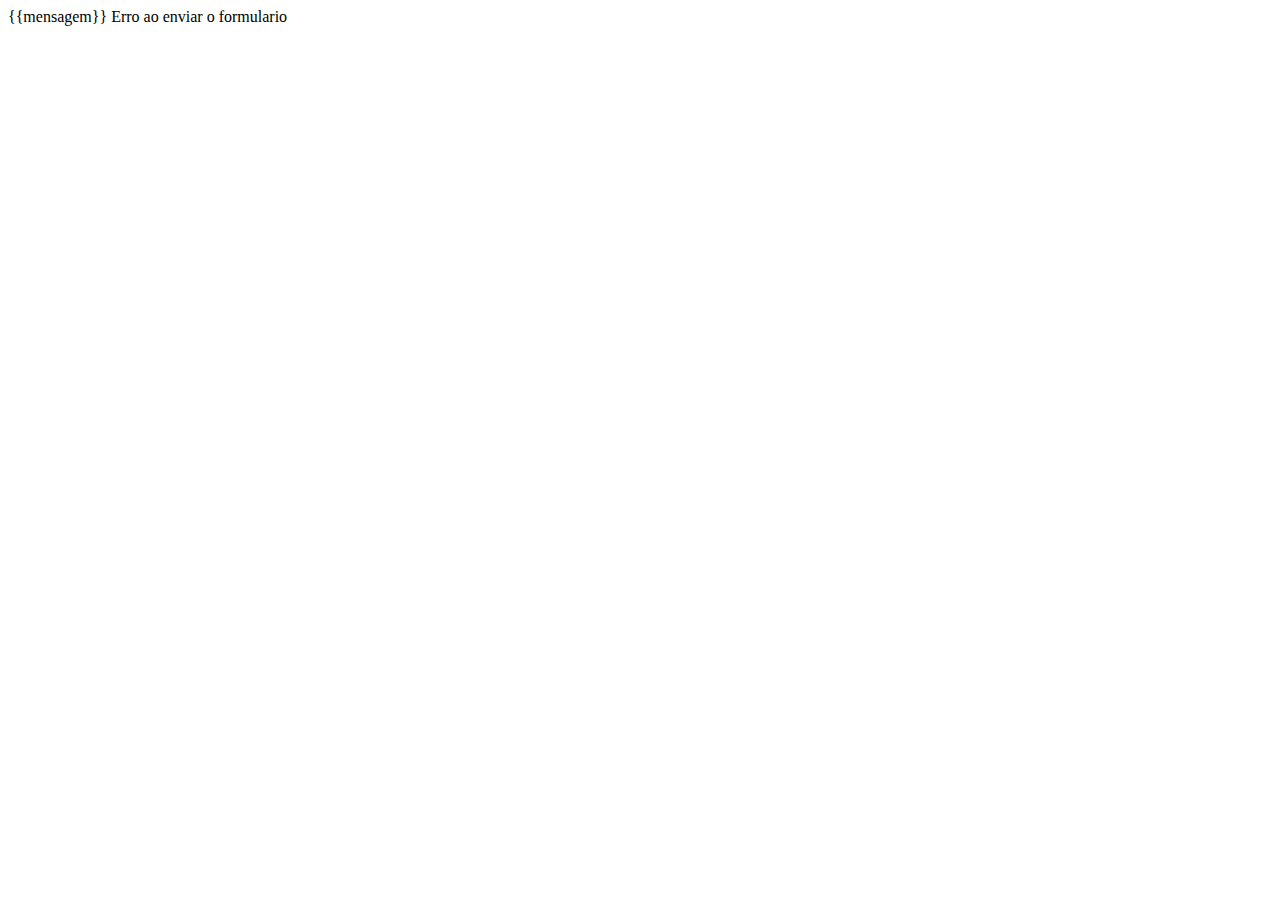
<file: core/templates/erro_formulario_contato.html>
<!DOCTYPE html>
<html lang="en">
<head>
    <meta charset="UTF-8">
    <meta http-equiv="X-UA-Compatible" content="IE=edge">
    <meta name="viewport" content="width=device-width, initial-scale=1.0">
    <title>Document</title>
</head>
<body>
    <label for="">{{mensagem}}</label>
    <label for="">Erro ao enviar o formulario</label>
</body>
</html>
</file>
